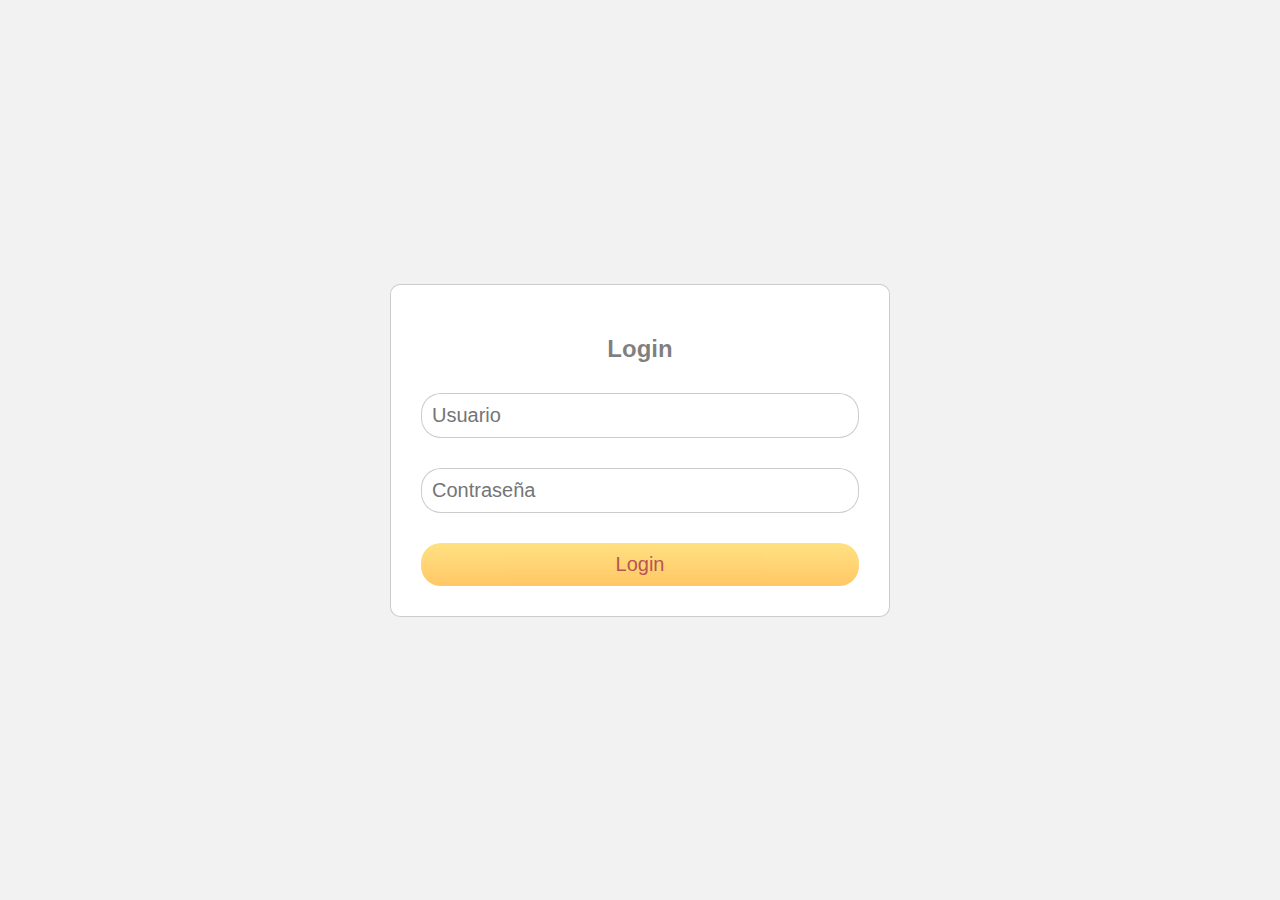
<file: index.html>
<!DOCTYPE html>
<html lang="es">
<head>
    <meta charset="UTF-8">
    <title>Inventario psp</title>
    <meta name="viewport" content="width=device-width, initial-scale=1">
    <link rel="stylesheet" href="./css/estilos.min.css">
</head>
<body>

<form action="./views/home.html" method="post" autocomplete="off">
    <h2>Login</h2>
    <input type="text" name="usuario" placeholder="Usuario">
    <input type="password" name="password" placeholder="Contraseña">
    <input type="submit" value="Login">
</form>

</body>
</html>
</file>
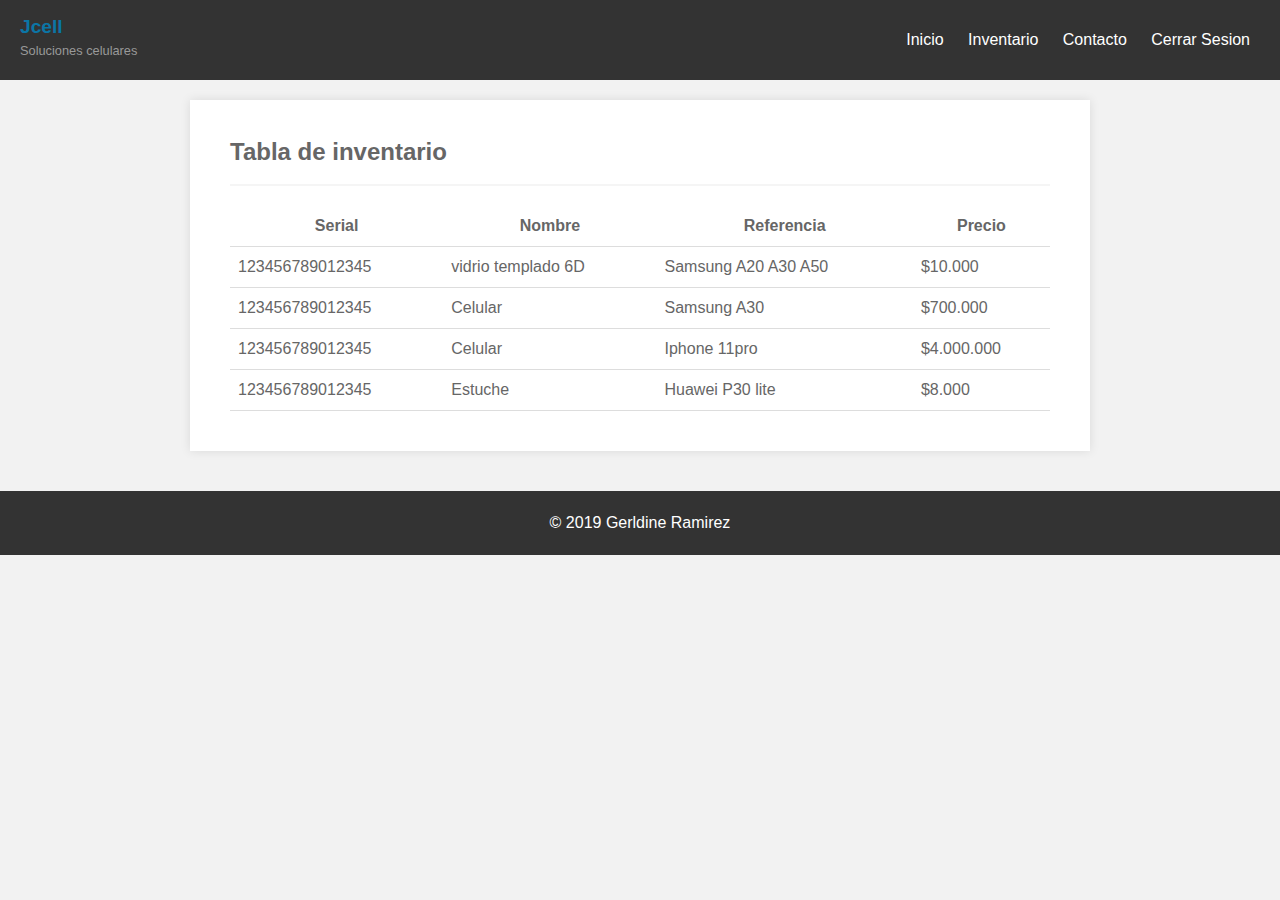
<file: views/inventario.html>
<!DOCTYPE html>
<html lang="es">
<head>
    <meta charset="UTF-8">
    <title>Jcell</title>
    <meta name="viewport" content="width=device-width, initial-scale=1">
    <link rel="stylesheet" href="../css/estilos_home.min.css">
</head>
<body>

<header id="main-header">
    <a id="logo-header" href="home.html">
        <span class="site-name">Jcell</span>
        <span class="site-desc">Soluciones celulares</span>
    </a>

    <nav>
        <ul>
            <li><a href="home.html">Inicio</a></li>
            <li><a href="inventario.html">Inventario</a></li>
            <li><a href="#">Contacto</a></li>
            <li><a href="../">Cerrar Sesion</a></li>
        </ul>
    </nav>
</header>

<section class="main-content">
    <div class="content">
        <h2>Tabla de inventario</h2>
        <hr id="separador_hr">

        <!-- tabla de inventario -->
        <table class="main-table">
            <tr>
                <th>Serial</th>
                <th>Nombre</th>
                <th>Referencia</th>
                <th>Precio</th>
            </tr>
            <tr>
                <td>123456789012345</td>
                <td>vidrio templado 6D</td>
                <td>Samsung A20 A30 A50</td>
                <td>$10.000</td>
            </tr>
            <tr>
                <td>123456789012345</td>
                <td>Celular</td>
                <td>Samsung A30</td>
                <td>$700.000</td>
            </tr>
            <tr>
                <td>123456789012345</td>
                <td>Celular</td>
                <td>Iphone 11pro</td>
                <td>$4.000.000</td>
            </tr>
            <tr>
                <td>123456789012345</td>
                <td>Estuche</td>
                <td>Huawei P30 lite</td>
                <td>$8.000</td>
            </tr>
        </table>
        <!-- tabla de inventario -->

    </div>
</section>

<footer id="main-footer">
    <p>&copy; 2019 Gerldine Ramirez</p>
</footer>

</body>
</html>
</file>
<file: css/estilos.min.css>
*{
    margin: 0;
    padding: 0;
    font-family: sans-serif;
    box-sizing: border-box;
}
body{
    /**background: #DEDEDE;*/
    background: #f2f2f2;
    display: flex;
    min-height: 100vh;
}
form{
    margin: auto;
    width: 50%;
    max-width: 500px;
    background: #FFF;
    padding: 30px;
    border: 1px solid rgba(0,0,0,0.2);
    border-radius: 10px;
}
h2{
    text-align: center;
    margin-top: 20px;
    margin-bottom: 20px;
    color: rgba(0,0,0,0.5);
}

input{
    display: block;
    padding: 10px;
    width: 100%;
    margin: 30px 0;
    font-size: 20px;
    border-radius: 20px;
    border: 1px solid rgba(0,0,0,0.2);
}

input[type="submit"]{
    background: linear-gradient(#FFDA63, #FFB940);
    border: 0;
    color: brown;
    opacity: 0.8;
    cursor: pointer;
    border-radius: 20px;
    margin-bottom:0 ;
}

input[type="submit"]:hover{
    opacity: 1;
}
input[type="submit"]:active{
    transform: scale(0.95);
}

@media (max-width: 768px){
    form{
        width: 75%;
    }
}

@media (max-width: 480px){
    form{
        width: 95%;
    }
}
</file>
<file: css/estilos_home.min.css>
*{
    margin: 0;
    padding: 0;
    font-family: sans-serif;
    box-sizing: border-box;
}
body {
    margin: 0;
    padding: 0;
    font-family: Helvetica, Arial, sans-serif;
    color: #666;
    background: #f2f2f2;
    font-size: 1em;
    line-height: 1.5em;
}
#main-header{
    background: #333;
    color: #fff;
    height: 80px;
    /**width: 100%;*/
}
#main-header a {
    color: #fff;
}

/**
logo
 */
#logo-header{
    float: left;
    padding: 15px 0 0 20px;
    text-decoration: none;
}
#logo-header:hover{
    color: #0b76a6;
}

#logo-header .site-name{
    display: block;
    font-weight: 700;
    font-size: 1.2em;
}
#logo-header .site-desc {
    display: block;
    font-weight: 300;
    font-size: 0.8em;
    color: #999;
}

/**
navegacion
 */
nav{
    float: right;
}
nav ul {
    margin: 0;
    padding: 0;
    list-style: none;
    padding-right: 20px;
}
nav ul li{
    display: inline-block;
    line-height: 80px;
}
nav ul li a{
    display: block;
    padding: 0 10px;
    text-decoration: none;
}
nav ul li a:hover{
    background: #0b76a6;
}

/**
contenido
 */
.main-content{
    background: #FFFFFF;
    width: 90%;
    max-width: 900px;
    margin: 20px auto;
    box-shadow: 0 0 10px rgba(0,0,0,.1);
}
.main-content .content{
    padding: 40px;
}

/**
footer
 */
#main-footer{
    background: #333;
    color: #FFFFFF;
    text-align: center;
    padding: 20px;
    margin-top: 40px;
}
#main-footer p{
    margin: 0;
}
#main-footer a{
    color: #FFFFFF;
}


#separador_hr{
    margin: 20px 0;
    border: 0.6px solid rgba(0,0,0,0.1);
    opacity: 0.4;
}

/**
tabla estilos
 */
.main-table{
    border-collapse: collapse;
    width: 100%;
}

.main-table th{
    padding: 8px;
    text-align: center;
    border-bottom: 1px solid #ddd;
}
.main-table td{
    padding: 8px;
    text-align: left;
    border-bottom: 1px solid #ddd;
}
</file>
